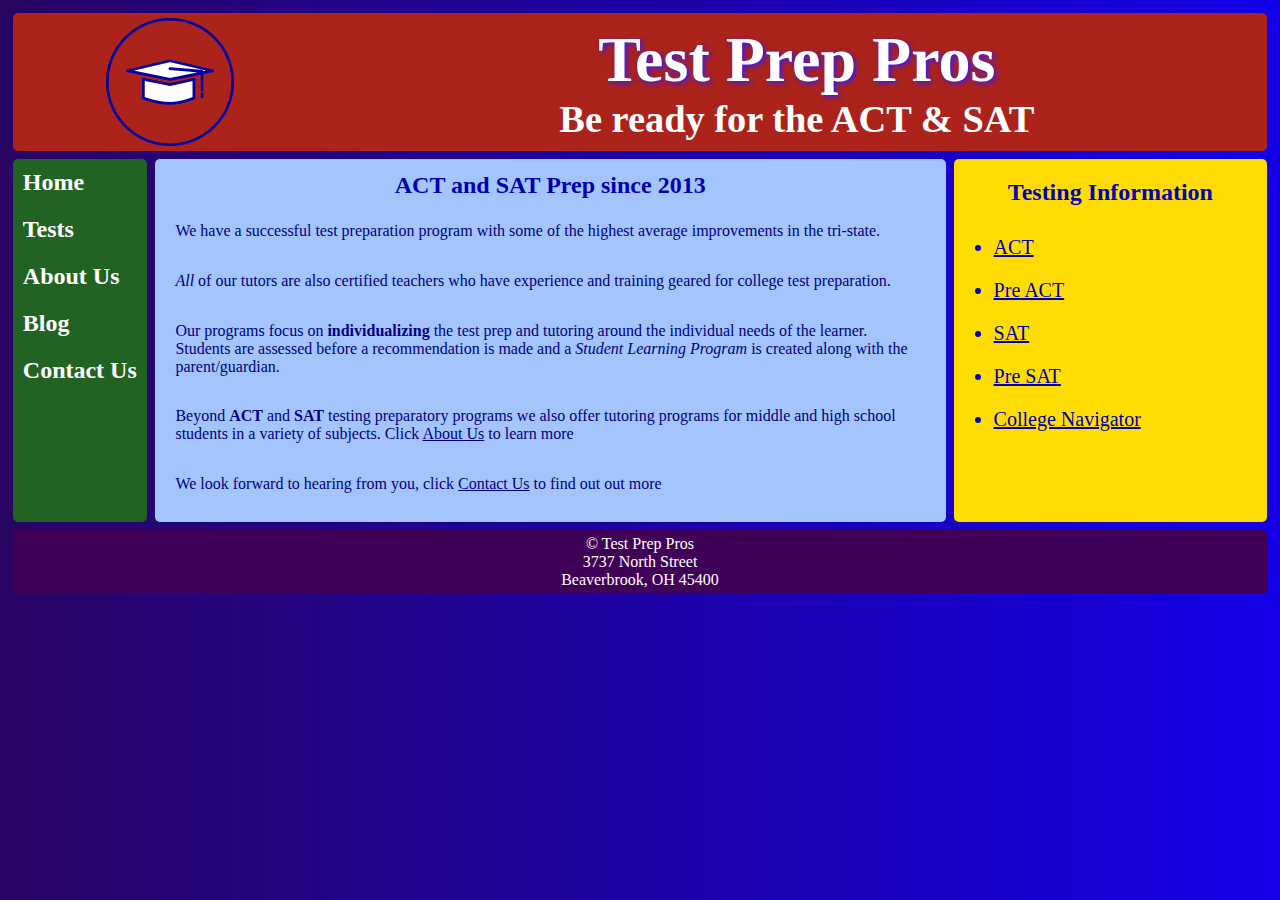
<file: index.html>
<!DOCTYPE html>
<html lang="en">
  <head>
    <script src="https://ajax.googleapis.com/ajax/libs/jquery/3.5.1/jquery.min.js"></script>
<script src="code.js"></script>
<meta name="viewport" content="width=device-width,initial-scale=1">
<link rel="icon" href="favicon.ico">
    <title>Test Prep Pros</title>
    <meta charset="utf-8">
    <link rel="stylesheet" type="text/css" href="style.css">
</head>
 <body>
     <div class="container2">
       <header class="headerwrapper">
        <img class="headerpic" src="logo.png" alt="website logo">
        <div class="headertext">
          <h1>Test Prep Pros</h1>
          <h3>Be ready for the ACT & SAT </h3>
      </div>
     </header>
      <nav id="flex-nav">
<a href="#" class="toggleNav">&#9776; Menu</a>
        <ul>
        <li><a href="index.html">Home</a></li>
        <li><a href="tests.html">Tests</a></li>
        <li><a href="about.html">About Us</a></li>
        <li><a href="blog.html">Blog</a></li>
        <li><a href="contact.html">Contact Us</a></li>
       </ul>
    </nav>
    <main>
        <h2>ACT and SAT Prep since 2013</h2>
            <p>We have a successful test preparation program with some of the highest average improvements in the tri-state.</p>
            <p><em>All</em> of our tutors are also certified teachers who have experience and training geared for college test preparation.</p>
            <p>Our programs focus on <strong>individualizing</strong> the test prep and tutoring around the individual needs of the learner. Students are assessed before a recommendation is made and a <i>Student Learning Program</i> is created along with the parent/guardian.</p>
            <p>Beyond <b>ACT</b> and <b>SAT</b> testing preparatory programs we also offer tutoring programs for middle and high school students in a variety of subjects. Click <a href="about.html">About Us</a> to learn more</P>
            <p>We look forward to hearing from you, click <a href="contact.html">Contact Us</a> to find out out more</p>
    </main>    <footer>
        <p>&copy; Test Prep Pros</p>
        <p>3737 North Street</p>
        <p>Beaverbrook, OH 45400 </p>
    </footer>
    <aside>
    <h2>Testing Information</h2>
      <ul>
  <li><a href="http://www.act.org/">ACT </a></li>
   <li><a href="http://www.act.org/content/dam/act/unsecured/documents/6086-PreACT-At-A-Glance.pdf">Pre ACT</a></li>
  <li><a href="https://collegereadiness.collegeboard.org/sat">SAT</a></li>
  <li><a href="https://collegereadiness.collegeboard.org/psat-nmsqt-psat-10">Pre SAT</a></li>
   <li><a href="https://nces.ed.gov/collegenavigator/">College Navigator</a></li>
</ul>
</aside>
</div>
</body>
</html>
</file>
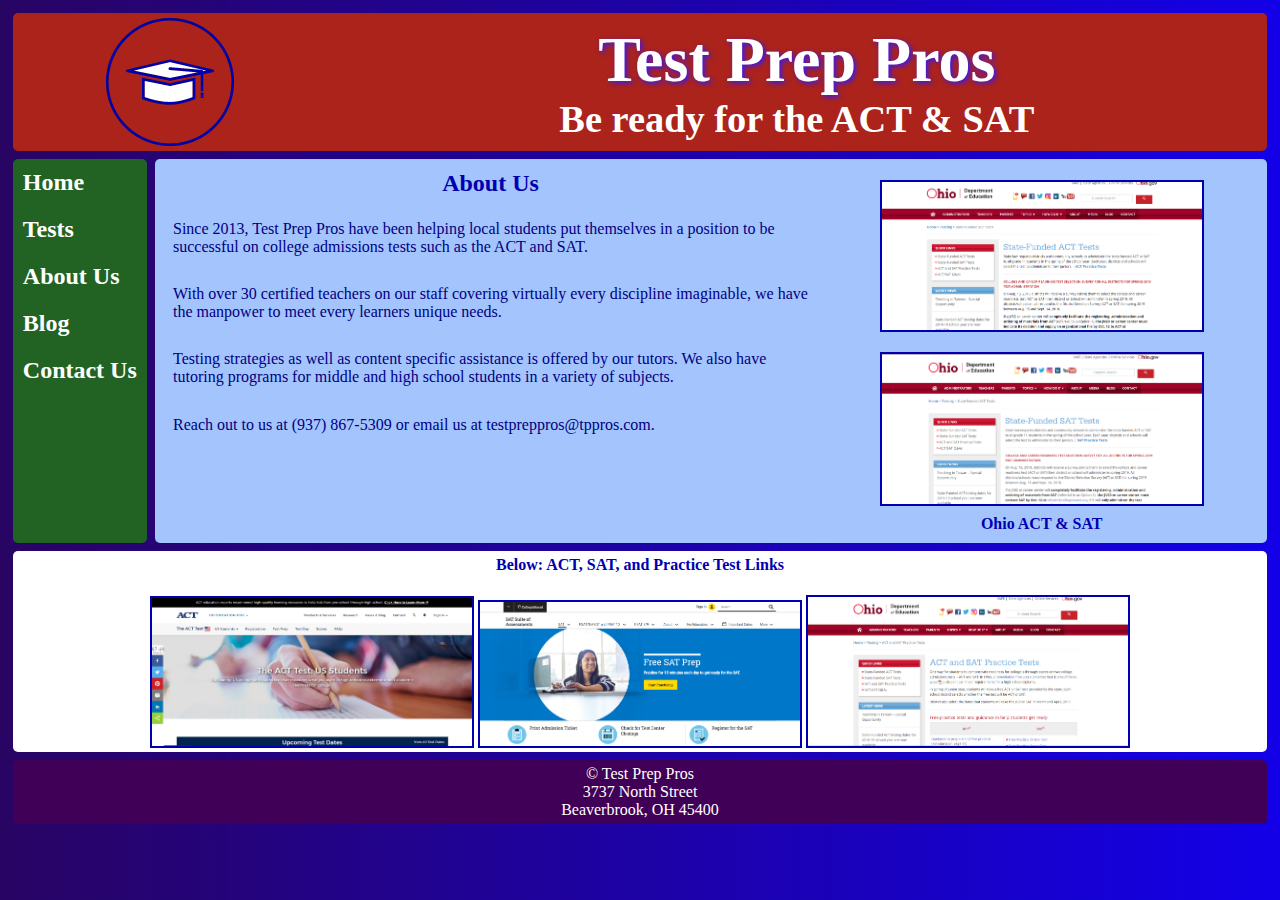
<file: about.html>
<!DOCTYPE html>
<html lang="en">
  <head>
    <script src="https://ajax.googleapis.com/ajax/libs/jquery/3.5.1/jquery.min.js"></script>
<script src="code.js"></script>
<meta name="viewport" content="width=device-width,initial-scale=1">
<link rel="icon" href="favicon.ico">
    <title>Test Prep Pros</title>
    <meta charset="utf-8">
    <link rel="stylesheet" type="text/css" href="style.css">
</head>
 <body>
     <div class="container4">
      <header class="headerwrapper">
        <img class="headerpic" src="logo.png" alt="website logo">
        <div class="headertext">
          <h1>Test Prep Pros</h1>
          <h3>Be ready for the ACT & SAT </h3>
      </div>
     </header>
     <nav id="flex-nav">
<a href="#" class="toggleNav">&#9776; Menu</a>
        <ul>
        <li><a href="index.html">Home</a></li>
        <li><a href="tests.html">Tests</a></li>
        <li><a href="about.html">About Us</a></li>
        <li><a href="blog.html">Blog</a></li>
        <li><a href="contact.html">Contact Us</a></li>
       </ul>
    </nav>
    <main class="nestedgrid">
      <section>
        <h2>About Us</h2>
            <p>Since 2013, Test Prep Pros have been helping local students put themselves in a position to be successful on college admissions tests such as the ACT and SAT.</p>
            <p>With over 30 certified teachers on our staff covering virtually every discipline imaginable, we have the manpower to meet every learners unique needs.</p>
            <p>Testing strategies as well as content specific assistance is offered by our tutors. We also have tutoring programs for middle and high school students in a variety of subjects.</p>
            <p>Reach out to us at (937) 867-5309 or email us at testpreppros@tppros.com.</P>
            </section>
             <figure class="fig1">
      <a href="http://education.ohio.gov/Topics/Testing/State-Funded-ACT-Test"><img src="OhioACT.PNG" alt="Ohio ACT Link"></a>
      <a href="http://education.ohio.gov/Topics/Testing/State-Funded-SAT-Test"><img src="OhioSat.PNG" alt="Sat ACT Link"></a>
      <figcaption>Ohio ACT & SAT</figcaption>
   </figure>

    </main>
    <figure class="fig2">
      <figcaption>Below: ACT, SAT, and Practice Test Links</figcaption>
     <a href="http://www.act.org/"><img class="pic1" src="ACT.PNG" alt="ACT Site Link"></a>
     <a href="https://collegereadiness.collegeboard.org/sat"><img class="pic2" src="SAT.PNG" alt="SAT Site Link "></a>
     <a href="https://education.ohio.gov/Topics/Testing/ACT-and-SAT-Practice-Tests"><img class="pic3" src="PracticeTests.PNG" alt="Practice Tests Link"></a>
</figure>
    <footer>
        <p>&copy; Test Prep Pros</p>
        <p>3737 North Street</p>
        <p>Beaverbrook, OH 45400 </p>
    </footer>
</div>
</body>
</html>
</file>
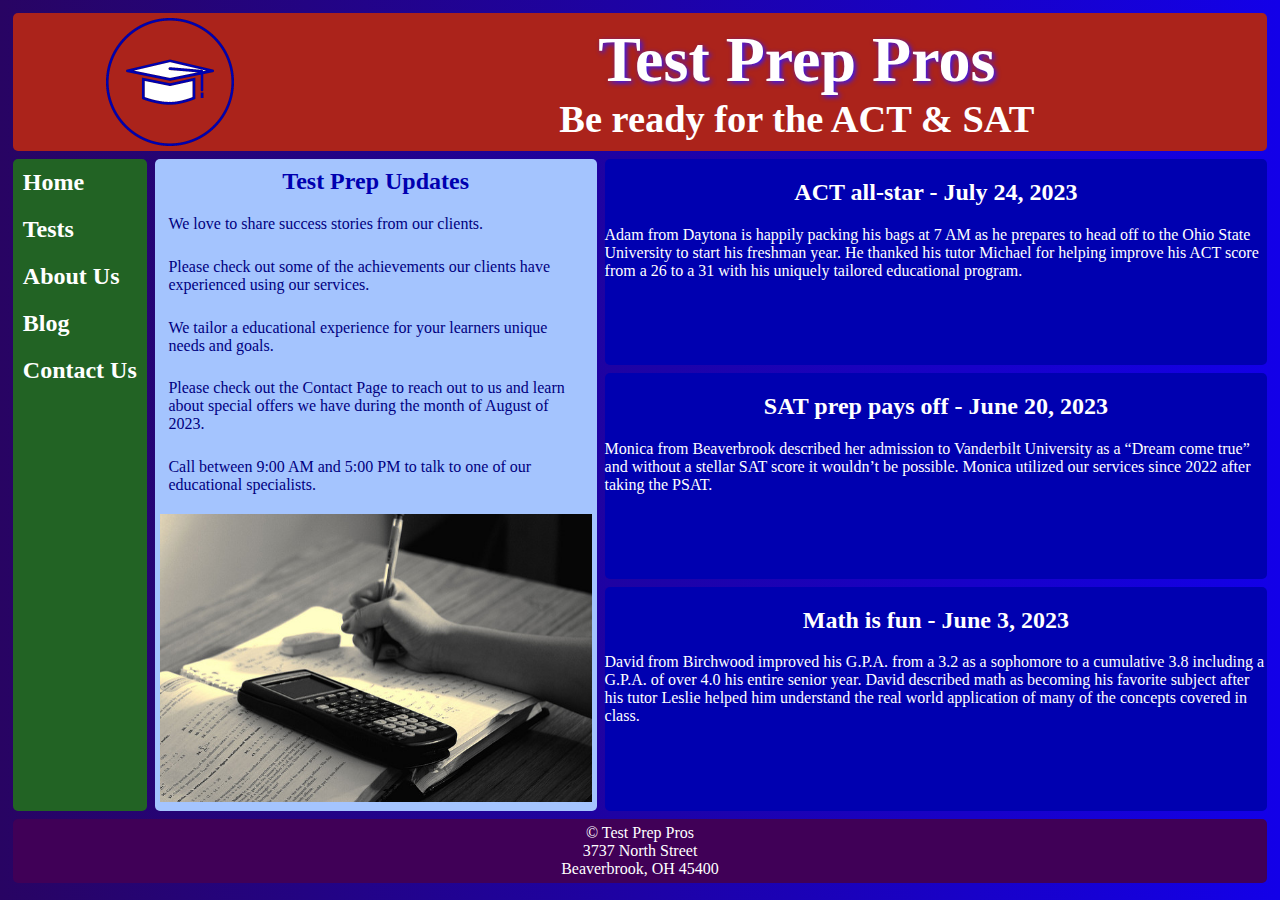
<file: blog.html>
<!DOCTYPE html>
<html lang="en">
  <head>
    <script src="https://ajax.googleapis.com/ajax/libs/jquery/3.5.1/jquery.min.js"></script>
<script src="code.js"></script>
<meta name="viewport" content="width=device-width,initial-scale=1">
<link rel="icon" href="favicon.ico">
    <title>Test Prep Pros</title>
    <meta charset="utf-8">
    <link rel="stylesheet" type="text/css" href="style.css">
</head>
 <body>
     <div class="container3">
       <header class="headerwrapper">
        <img class="headerpic" src="logo.png" alt="website logo">
        <div class="headertext">
          <h1>Test Prep Pros</h1>
          <h3>Be ready for the ACT & SAT </h3>
      </div>
     </header>
      <nav id="flex-nav">
<a href="#" class="toggleNav">&#9776; Menu</a>
        <ul>
        <li><a href="index.html">Home</a></li>
        <li><a href="tests.html">Tests</a></li>
        <li><a href="about.html">About Us</a></li>
        <li><a href="blog.html">Blog</a></li>
        <li><a href="contact.html">Contact Us</a></li>
       </ul>
    </nav>
    <main>
        <h2>Test Prep Updates</h2>
            <p>We love to share success stories from our clients.</p>
            <p>Please check out some of the achievements our clients have experienced using our services.</p>
            <p>We tailor a educational experience for your learners unique needs and goals.</p>
            <p>Please check out the Contact Page to reach out to us and learn about special offers we have during the month of <time datetime="2023-08">August of 2023.</time></P>
            <p>Call between <time datetime="09:00">9:00 AM</time> and <time datetime="17:00">5:00 PM</time> to talk to one of our educational specialists.</p>
            <img src="blog.jpg" id="blog" alt="blogs">
    </main>
    <article class="top">
      <h2>ACT all-star - <time datetime="2023-07-24">July 24, 2023</time></h2>
      <p>Adam from Daytona is happily packing his bags at 7 AM as he prepares to head off to the Ohio State University to start his freshman year. He thanked his tutor Michael for helping improve his ACT score from a 26 to a 31 with his uniquely tailored educational program.</p>
    </article>
    <article class="middle">
      <h2>SAT prep pays off - <time datetime="2023-06-20">June 20, 2023</time></h2>
      <p>Monica from Beaverbrook described her admission to Vanderbilt University as a “Dream come true” and without a stellar SAT score it wouldn’t be possible. Monica utilized our services since 2022 after taking the PSAT.</p>
    </article>
    <article class="bottom">
      <h2>Math is fun - <time datetime="2023-06-03">June 3, 2023</time></h2>
      <p> David from Birchwood improved his G.P.A. from a 3.2 as a sophomore to a cumulative 3.8 including a G.P.A. of over 4.0 his entire senior year. David described math as becoming his favorite subject after his tutor Leslie helped him understand the real world application of many of the concepts covered in class. </p>
    </article>
    <footer>
        <p>&copy; Test Prep Pros</p>
        <p>3737 North Street</p>
        <p>Beaverbrook, OH 45400 </p>
    </footer>
</div>
</body>
</html>
</file>
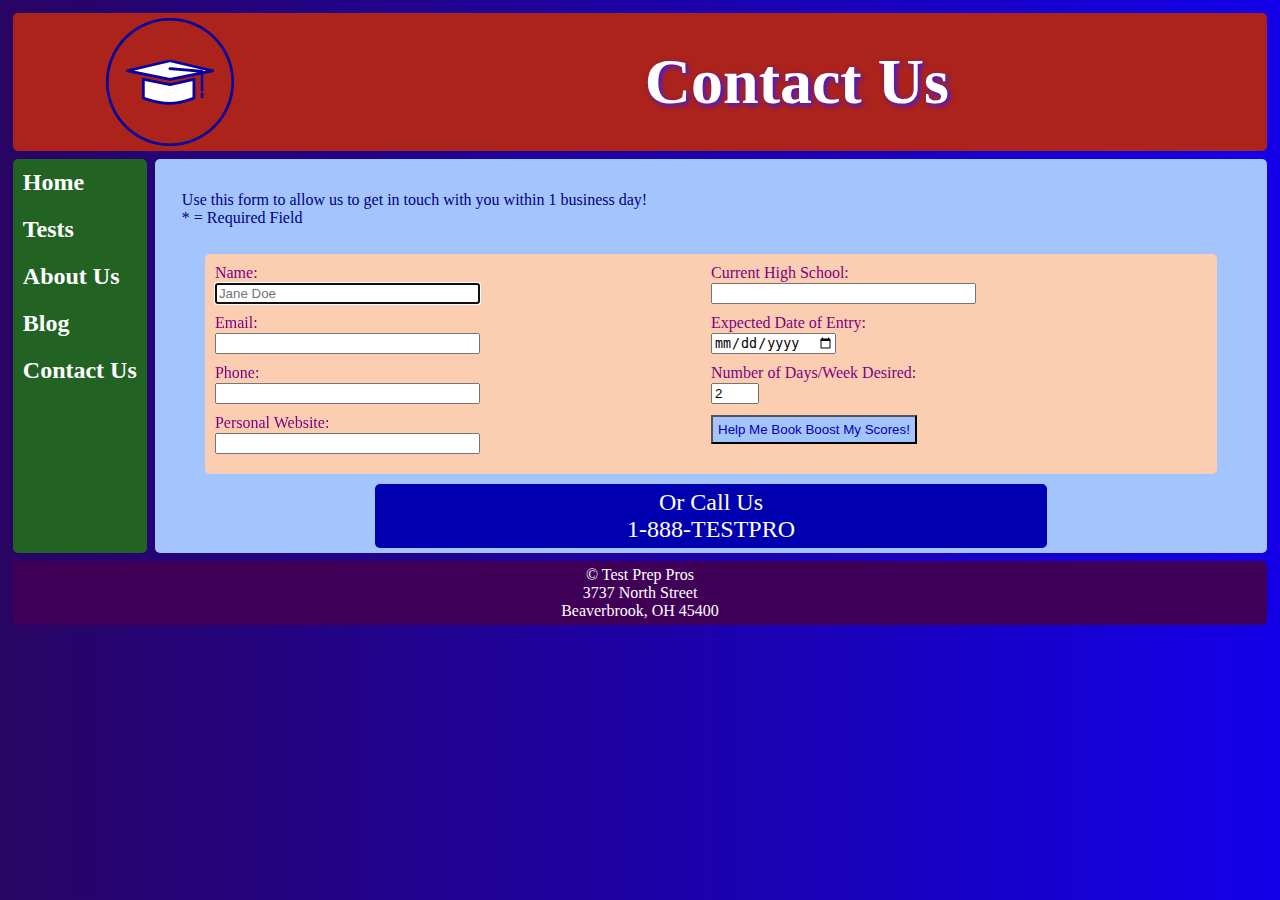
<file: contact.html>
<!DOCTYPE html>
<html lang="en">
  <head>
<meta name="viewport" content="width=device-width,initial-scale=1">
<link rel="icon" href="favicon.ico">
    <title>Test Prep Pros</title>
    <meta charset="utf-8">
    <link rel="stylesheet" type="text/css" href="style.css">
</head>
 <body>
     <div class="container1">
      <header class="headerwrapper">
        <img class="headerpic" src="logo.png" alt="website logo">
        <div class="headertext">
          <h1>Contact Us</h1>
      </div>
     </header>
     <nav id="flex-nav">
<a href="#" class="toggleNav">&#9776; Menu</a>
        <ul>
        <li><a href="index.html">Home</a></li>
        <li><a href="tests.html">Tests</a></li>
        <li><a href="about.html">About Us</a></li>
        <li><a href="blog.html">Blog</a></li>
        <li><a href="contact.html">Contact Us</a></li>
       </ul>
    </nav>
    <main>
    <p>Use this form to allow us to get in touch with you within 1 business day!<br>
    * = Required Field</p>
    <form class="nestedgrid2" autocomplete="off" action="https://formspree.io/f/xgebyogb" method="POST">
      <div class="div1">Name: <br><input type="text" size="30" placeholder="Jane Doe" autofocus required name="fullname*"><br>
      Email:<br><input type="Email" size="30" required name="email*"><br>
      Phone: <br><input type="tel" size="30" required name="phone*"><br>
      Personal Website:<br><input type="URL" size="30"><br>
      </div>
      <div class="div2">
        Current High School:<br><input type="text" list="school" size="30"><br>
        <datalist id="school">
          <option value="Beaverbrook">
           <option value="Birchwood">
             <option value="Daytona">
               <option value="Middlesville">
                 <option value="Hainesville">
                   <option value="Other">
        </datalist>
        Expected Date of Entry:<br><input type="date" size="30"><br>
        Number of Days/Week Desired:<br><input type="number" min="1" max="5" step="1" value="2"><br>
        <input type="submit" value="Help Me Book Boost My Scores!" class="button">
      </div>
    </form>
    <div class="call">
      <p>Or Call Us<br>1-888-TESTPRO</p>
      
    </div>
    </main>
    <footer>
        <p>&copy; Test Prep Pros</p>
        <p>3737 North Street</p>
        <p>Beaverbrook, OH 45400 </p>
    </footer>
</div>
</body>
</html>
</file>
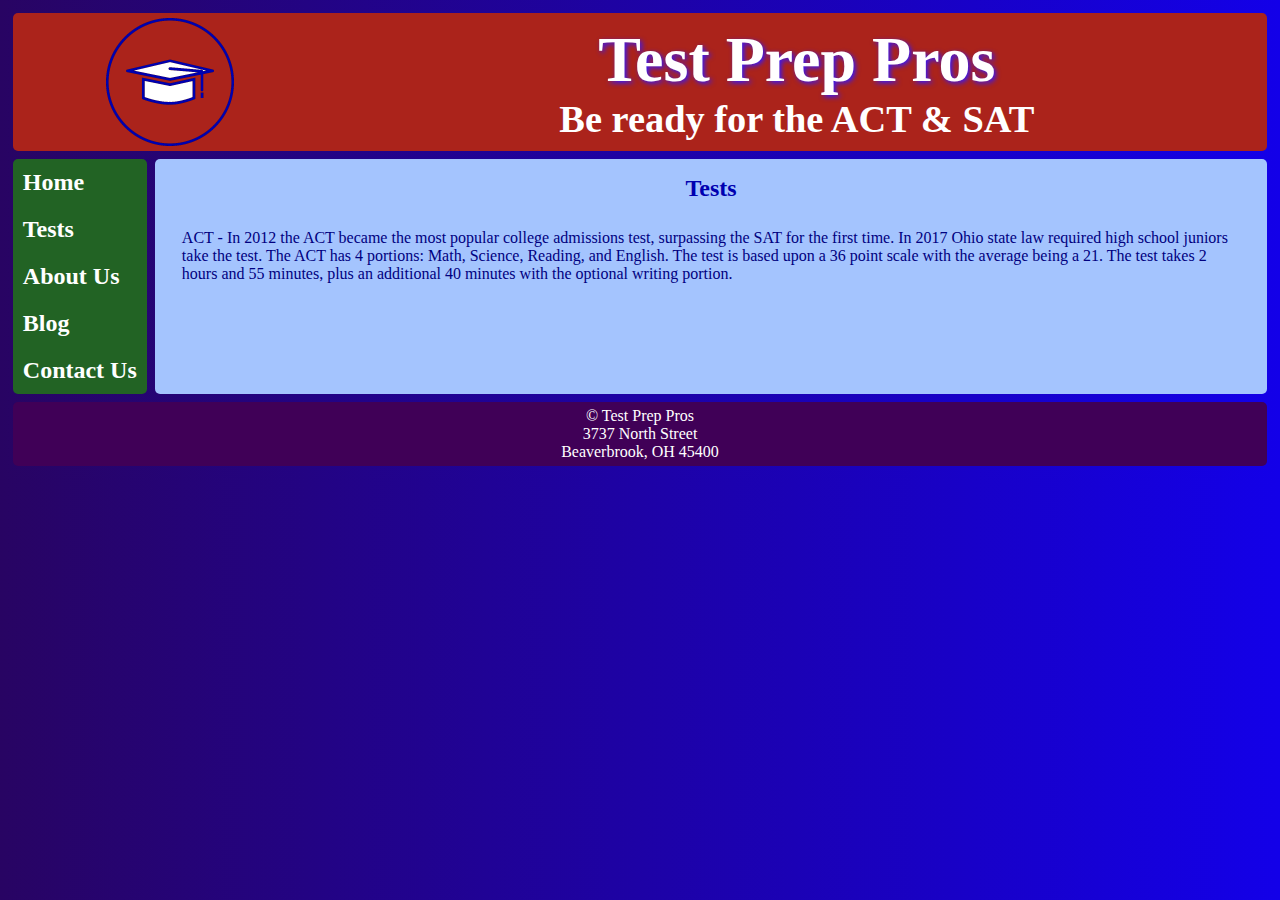
<file: Test.html>
<!DOCTYPE html>
<html lang="en">
  <head>
    <script src="https://ajax.googleapis.com/ajax/libs/jquery/3.5.1/jquery.min.js"></script>
<script src="code.js"></script>
<meta name="viewport" content="width=device-width,initial-scale=1">
<link rel="icon" href="favicon.ico">
    <title>Test Prep Pros</title>
    <meta charset="utf-8">
    <link rel="stylesheet" type="text/css" href="style.css">
</head>
 <body>
     <div class="container1">
      <header class="headerwrapper">
        <img class="headerpic" src="logo.png" alt="website logo">
        <div class="headertext">
          <h1>Test Prep Pros</h1>
          <h3>Be ready for the ACT & SAT </h3>
      </div>
     </header>
     <nav id="flex-nav">
<a href="#" class="toggleNav">&#9776; Menu</a>
        <ul>
        <li><a href="index.html">Home</a></li>
        <li><a href="tests.html">Tests</a></li>
        <li><a href="about.html">About Us</a></li>
        <li><a href="blog.html">Blog</a></li>
        <li><a href="contact.html">Contact Us</a></li>
       </ul>
    </nav>
    <main>
        <h2>Tests</h2>
            <p>ACT - In 2012 the ACT became the most popular college admissions test, surpassing the SAT for the first time. In 2017 Ohio state law required high school juniors take the test. The ACT has 4 portions: Math, Science, Reading, and English. The test is based upon a 36 point scale with the average being a 21. The test takes 2 hours and 55 minutes, plus an additional 40 minutes with the optional writing portion.</p>
           
       
         
    </main>

    <footer>
        <p>&copy; Test Prep Pros</p>
        <p>3737 North Street</p>
        <p>Beaverbrook, OH 45400 </p>
    </footer>
</div>
</body>
</html>
</file>
<file: style.css>
@keyframes logo {
   0% {
      opacity: 0;
      transform:  translatey(-1em);
   }
   100% {
      opacity: 1;
      transform: translatey(0);
   }
}
@keyframes words {
   0% {
      opacity: 0;
      transform: translateX(1em);
   }
    50% {
      opacity: .5;
      transform: translateY(.1em);
   }
   100% {
      opacity: 1;
      transform: translateX(0);
   }
}


img {
  max-width:100%;
}
body {
  font-family: Verdana;
  background: linear-gradient(to right, #280463, #1300e8);
  margin:0;
  padding:0;
}

header, nav, main, footer, aside, article, figure, form{
   border-radius:5px;
}

header {
    grid-area:header;
    background:#ab231b;
    text-align:center;
}
.headerpic{
  grid-area:headerpic;
  padding:5px;
  height:10vmax;
  animation: logo .5s;

}

.headertext{
  grid-area:headertext;
  text-align:center;
}
.headerwrapper{
  display:grid;
  justify-items: center;
  align-items:center;
  grid-template-columns:25% auto;
  grid-template-areas:
  "headerpic headertext";
}

header h1 {
     font-size:5vw;
     color:#ffffff;
     font-family:Impact;
     text-shadow: 2px 2px 5px #3217ff;
     margin: 0;
     text-align:center;
     animation: words 1.5s;
}

header h3 {
    font-size:3vw;
    color:#ffffff;
    margin:0;
    animation: words 2s;
}
nav {
    grid-area:nav;
    background:#226324;
    }

nav li {
    padding:10px 10px;
    list-style-type:none;
    font-size:1.5em;
    font-weight:bold;
}

nav a {
    text-decoration:none;
    color:#ffffff;
}
nav a:hover {
    text-shadow: 2px 2px 5px #3217ff;
}

main {
    grid-area:main;
    background:#A4C4FE;
    color:#0000B0;
    padding:5px;
    }

main h2 {
    text-align:center;
    margin:1%;
}

main p {
    color:#000080;
    padding:1% 2%;
    font-size:1em;
}

main a {
 color:navy;
}

footer {
    grid-area:footer;
    background:#400057;
    padding:5px;
    text-align:center;
    }

footer p {
     font-size:1em;
     color:#ffffff;
     margin:0;
}
aside {
  grid-area:aside;
  background:#ffdd03;
}
aside h2{
  color:#0000b0;
  text-align:center;
}
aside li{
  color:#0000b0;
  font-size:1.25em;
  padding:10px 0;
}
aside a{
  color:#0000b0;
}
article{
  background-color:#0000b0;
  color:white;
}
.top {
  grid-area:top;
  
}
.middle {
  grid-area:middle;
   
}
.bottom {
  grid-area:bottom;
   
}
article h2{
  color:#FFFFFF;
   text-align:center;
}
.section{
  grid-area:section;
}

figure {
  margin:0;
text-align:center;
}
figcaption{
  padding:5px;
  color:#0000b0;
  font-weight:bold;
}
figure img{
  margin-top:16px;
  max-width:20em;
  border:2px solid #0000b0;
    transition: all .5s ease-in-out;
}
figure img:hover {
  transform: scale(1.1);
}


.fig1 {
  grid-area:fig1;
}
.fig2{
  margin:0;
  text-align:center;
  grid-area:fig2;
  background-color:#ffffff;
}
audio{
  max-width:100%;
}
video{
  max-width:100%;
  height:auto;
}
.video,.audio{
  margin:0;
  display:grid;
  justify-content:space-around;
}
form{
  background-color:#FBCEB1;
  width:90%;
  margin:auto;
  color:purple;
  padding:10px;
}
input{
  margin: 1px 0 10px 0;
}
.div1{
  grid-area:div1;
}
.div2{
  grid-area:div2;
}
.button{
  padding:5px;
  background-color:#a4c4fe;
  color:#0000b0;
}
.call{
  border-radius:5px;
  text-align:center;
    background-color:#0000b0;
    width:60%;
    padding: 5px;
    margin:10px auto 0 auto;
}
.call p{
    color:#ffffff;
    font-size:1.5em;
    padding:0;
    margin:0;
}

/*---------------------------Mobile Layout----------------------------*/
.container1 { /*for later*/
  display: grid;
  grid-template-columns:auto;
  grid-gap:.5em;
  margin:1%;
  grid-template-areas:
    "header"
    "nav"
    "main"
    "footer";
    }
.container2 { /*for index.html*/
  display: grid;
  grid-template-columns:auto;
  grid-gap:.5em;
  margin:1%;
  grid-template-areas:
    "header"
    "nav"
    "main"
    "aside"
    "footer";
}
.container3 { /*for blog.html*/
  display: grid;
  grid-template-columns:100%;
  grid-gap:.5em;
  margin:1%;
  grid-template-areas:
    "header"
    "nav"
    "main"
    "top"
    "middle"
    "bottom"
    "footer";
}
.container4{
  display:grid;
  grid-template-columns:100%;
  grid-gap:.5em;
  margin:1%;
  grid-template-areas:
  "header"
  "nav"
  "main"
  "fig2"
  "footer"
}
.nestedgrid2{
  display:grid;
  grid-template-columns:100%;
  grid-template-areas:
  "div1"
  "div2";
}
/*This stuff is for the hamburger menu*/
.toggleNav {
    display:grid; /*This is what allows the hamburger icon and "Menu" to display*/
    text-align:center;
    font-size:1.5em;
    font-weight:bold;
    padding:10px;
    }

#flex-nav ul {
    display: none; /*jQuery toggles the nav from to this class to the .open when clicked*/
    text-align:center;
    list-style: none;
    margin: 0;
    padding: 0;
    }
 
#flex-nav ul.open { /*.open is the class that gets toggled when clicked (with help from the jQuery code)*/
    display:grid;
    }
    
#flex-nav li {
    padding-left:10px;
    padding-top:10px;
    }


/*-----------------------Tablet Media Query------------------------*/
@media only screen and (min-width: 480px)  {
.container1 { /*for later*/
  grid-template-columns:auto 1fr;
  grid-template-areas:
    "header header"
    "nav main"
    "footer footer";
    }
    
.container2 { /*for index.html*/
  display: grid;
  grid-template-columns:auto 1fr;
  grid-gap:.5em;
  margin:1%;
  grid-template-areas:
    "header header header"
    "nav aside aside"
    "main main main"
    "footer footer footer";
    }

.container3{
  display:grid;
  grid-template-columns:auto 1fr;
  grid-gap:.5em;
  margin:1%;
  grid-template-areas:
    "header header"
    "nav main"
    "top top"
    "middle middle"
    "bottom bottom"
    "footer footer";
}

.container4{
  display:grid;
  grid-template-columns:auto 1fr;
  margin:1%;
  grid-gap:.5em;
  grid-template-areas:
  "header header"
  "nav main"
  "fig2 fig2"
  "footer footer";
}
.nestedgrid{
  display:grid;
  grid-template-columns:100%;
  grid-template-areas:
  "section1"
  "grid1";
}
.nestedgrid2{
  display:grid;
  grid-template-columns:100%;
  grid-template-areas:
  "div1"
  "div2";
}
/* Below will change from hamburger menu to side navigation*/
  
.toggleNav {
    display: none; /*Makes the hamburger icon with the word "Menu" to disappear at this screen size*/
  }
  
#flex-nav ul {
    display:grid;
    text-align:left;
  }

#flex-nav li {
    padding-left:10px;
    padding-top:10px;
  }

}

/*-----------------------Desktop Media Query------------------------*/
@media only screen and (min-width: 960px)  {

.container1 { /*for later*/
  grid-template-columns:auto 1fr;
  grid-template-areas:
    "header header"
    "nav main"
    "footer footer";
    }

.container2 { /*for index.html*/
  display: grid;
  grid-template-columns:auto 1fr 25%;
  grid-gap:.5em;
  margin:1%;
  grid-template-areas:
    "header header header"
    "nav main aside"
    "footer footer footer";
    }
    
.container3 {
  display: grid;
  grid-template-columns:auto 1fr 1.5fr;
  grid-gap:.5em;
  margin:1%;
  grid-template-areas:
  "header header header"
  "nav main top"
  "nav main middle"
  "nav main bottom"
  "footer footer footer";
}

.container4{
  grid-template-columns:auto 1fr;
  grid-template-areas:
    "header header"
    "nav main"
    "fig2 fig2"
    "footer footer";
    }
    
    .nestedgrid{
  display:grid;
  grid-template-columns:1.5fr 1fr;
  grid-template-areas:
  "section fig1";
  }

.nestedgrid2{
  display:grid;
  grid-template-columns:1fr 1fr;
  grid-template-areas:
  "div1 div2";
  }
}
</file>
